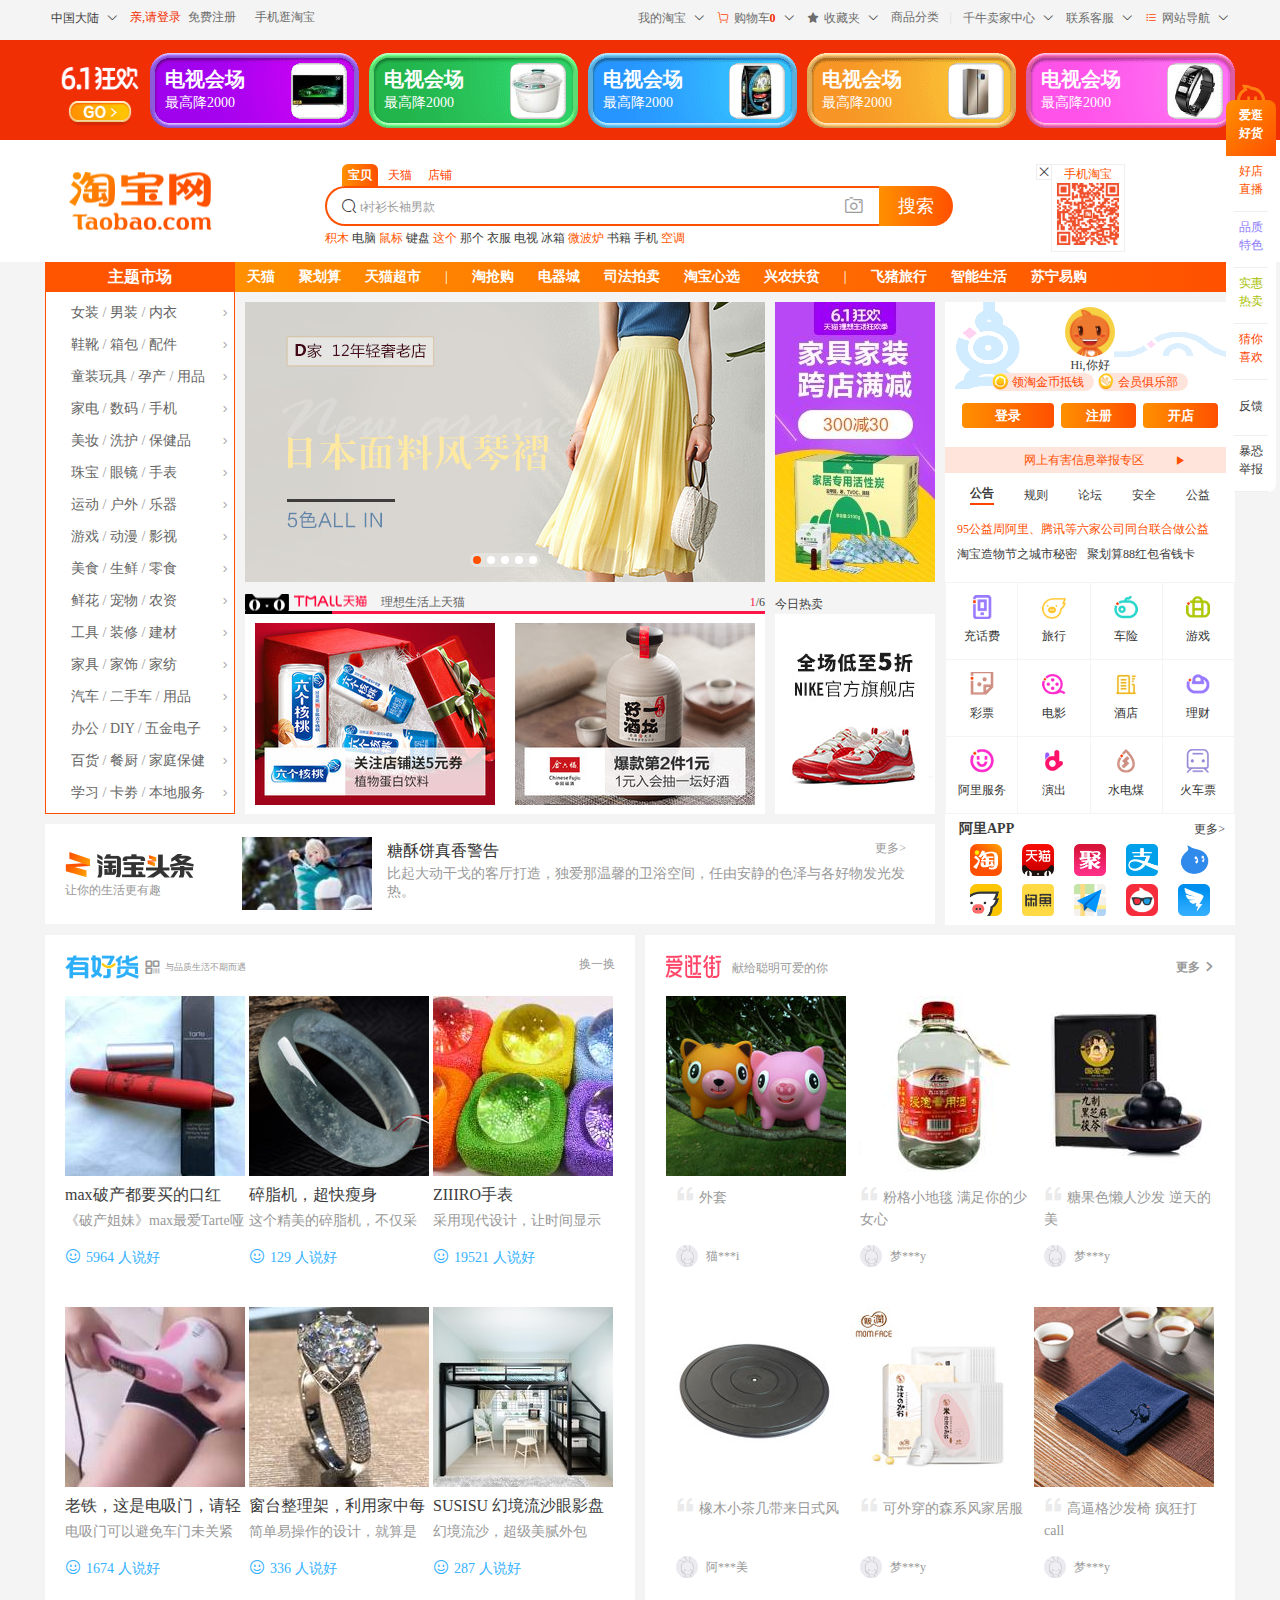
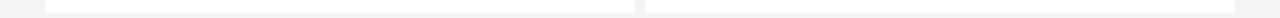
<file: taobao/index.html>
<!DOCTYPE html>
<html lang="en">
<head>
	<meta charset="UTF-8">
	<title>淘宝</title>
	<link rel="stylesheet" href="./css/index.css">
	<link rel="shortcut icon" href="./favicon.ico" type="image/x-icon">
	<base target="_blank">
</head>
<body>
	<!--    头部信息    -->
	<div id="headMessage" class="clearfix layer">
		<ul class="fl">
			<li>
				<span>中国大陆</span>       <!--    span是一个行内块标签 因此这里换行两个span标签之间还有一格font-size大小的间隔 -->
				<span class="iconfont arrow">&#xe661;</span>
			</li>
			<li class="mr7">
				<a href="#" class="login mr7">亲,请登录</a>
				<a href="#">免费注册</a>
			</li>
			<li>
				<a href="#">手机逛淘宝</a>
			</li>
		</ul>

		<ul class="fr">
			<li>
				<a href="">我的淘宝</a>
				<span class="iconfont arrow">&#xe661;</span>
				<div class="my-taobao-list-wrap">
					<a href="#">已买到的宝贝</a>
					<a href="#">我的足迹</a>
				</div>
			</li>
			<li>
				<span class="iconfont mr5 c4">&#xe6af;</span>
				<a href="">购物车</a>
				<strong>0</strong>
				<span class="iconfont arrow">&#xe661;</span>
			</li>
			<li>
				<a href=""><span class="iconfont mr5 store">&#xe64b;</span>收藏夹</a>
				<span class="iconfont arrow">&#xe661;</span>
			</li>
			<li>
				<a href="">商品分类</a>
			</li>
			<li class="line">
				|
			</li>
			<li>
				<a href="">千牛卖家中心</a>
				<span class="iconfont arrow">&#xe661;</span>
			</li>
			<li>
				<a href="">联系客服</a>
				<span class="iconfont arrow">&#xe661;</span>
			</li>
			<li>
				<span class="iconfont c4 mr5">&#xe700;</span>
				<a href="">网站导航</a>
				<span class="iconfont arrow">&#xe661;</span>
			</li>
		</ul>
	</div>

	<!--    头部广告    -->
	<div id="headAD">
		<div class="layer clearfix">
			<a href="#" class="fl go"><img src="images/go.png" alt=""></a>
			<ul class="fr">
				<li class="item1">
					<a href="#" class="fr"><img src="images/adimg_01.jpg" alt=""></a>
					<h3>电视会场</h3>
					<p>最高降2000</p>
				</li>
				<li class="item2">
					<a href="#" class="fr"><img src="images/adimg_02.jpg" alt=""></a>
					<h3>电视会场</h3>
					<p>最高降2000</p>
				</li>
				<li class="item3">
					<a href="#" class="fr"><img src="images/adimg_03.jpg" alt=""></a>
					<h3>电视会场</h3>
					<p>最高降2000</p>
				</li>
				<li class="item4">
					<a href="#" class="fr"><img src="images/adimg_04.jpg" alt=""></a>
					<h3>电视会场</h3>
					<p>最高降2000</p>
				</li>
				<li class="item5">
					<a href="#" class="fr"><img src="images/adimg_05.jpg" alt=""></a>
					<h3>电视会场</h3>
					<p>最高降2000</p>
				</li>
			</ul>
		</div>
	</div>

	<!--    头部搜索    -->
	<div id="headSearch">
		<div class="clearfix layer">
			<h1 class="fl"><a href="">淘宝网</a></h1>

			<div class="code fr">
				<span class="iconfont close">&#xe646;</span>
				<span class="c5">手机淘宝</span>
				<img src="images/code.png" alt="">
			</div>

			<div class="search">
				<ul class="searchTab clearfix">
					<li class="active">宝贝</li>
					<li>天猫</li>
					<li>店铺</li>
				</ul>

				<div class="searchContent clearfix">
					<form action="#">
						<div class="searchBox fl">
							<input type="text">
							<div class="placeholder">
								<i class="iconfont">&#xe65c;</i>
								<span>t衬衫长袖男款</span>
							</div>
							<span class="iconfont picSearch">&#xe665;</span>
						</div>

						<div class="btn fl">
							<button type="submit">搜索</button>
						</div>
					</form>
				</div>

				<div class="hotKey">
					<a href="#" class="c5">积木</a>
					<a href="#">电脑</a>
					<a href="#" class="c5">鼠标</a>
					<a href="#">键盘</a>
					<a href="#" class="c5">这个</a>
					<a href="#">那个</a>
					<a href="#">衣服</a>
					<a href="#">电视</a>
					<a href="#">冰箱</a>
					<a href="#" class="c5">微波炉</a>
					<a href="#">书籍</a>
					<a href="#">手机</a>
					<a href="#" class="c5">空调</a>
				</div>
			</div>
		</div>
	</div>

	<!--    导航	-->
	<div id="nav" class="layer clearfix">
		<h2 class="fl">主题市场</h2>
		<ul class="fr">
			<li class="size"><a href="#">天猫</a></li>
			<li class="size"><a href="#">聚划算</a></li>
			<li class="size"><a href="#">天猫超市</a></li>
			<li class="line">|</li>
			<li><a href="#">淘抢购</a></li>
			<li><a href="#">电器城</a></li>
			<li><a href="#">司法拍卖</a></li>
			<li><a href="#">淘宝心选</a></li>
			<li><a href="#">兴农扶贫</a></li>
			<li class="line">|</li>
			<li><a href="#">飞猪旅行</a></li>
			<li><a href="#">智能生活</a></li>
			<li><a href="#">苏宁易购</a></li>
		</ul>
	</div>

	<!--	首屏内容    -->
	<div id="firstScreen" class="layer clearfix">
		<!--	左边的内容   -->
		<div class="firstLeft fl">
			<!--    侧边导航			-->
			<div class="sideNav fl">
				<ul>
					<li>
						<a href="#">女装</a> / <a href="#">男装</a> / <a href="#">内衣</a><span class="iconfont fr">&#xe6a3;</span>
					</li>
					<li>
						<a href="#">鞋靴</a> / <a href="#">箱包</a> / <a href="#">配件</a><span class="iconfont fr">&#xe6a3;</span>
					</li>
					<li>
						<a href="#">童装玩具</a> / <a href="#">孕产</a> / <a href="#">用品</a><span class="iconfont fr">&#xe6a3;</span>
					</li>
					<li>
						<a href="#">家电</a> / <a href="#">数码</a> / <a href="#">手机</a><span class="iconfont fr">&#xe6a3;</span>
					</li>
					<li>
						<a href="#">美妆</a> / <a href="#">洗护</a> / <a href="#">保健品</a><span class="iconfont fr">&#xe6a3;</span>
					</li>
					<li>
						<a href="#">珠宝</a> / <a href="#">眼镜</a> / <a href="#">手表</a><span class="iconfont fr">&#xe6a3;</span>
					</li>
					<li>
						<a href="#">运动</a> / <a href="#">户外</a> / <a href="#">乐器</a><span class="iconfont fr">&#xe6a3;</span>
					</li>
					<li>
						<a href="#">游戏</a> / <a href="#">动漫</a> / <a href="#">影视</a><span class="iconfont fr">&#xe6a3;</span>
					</li>
					<li>
						<a href="#">美食</a> / <a href="#">生鲜</a> / <a href="#">零食</a><span class="iconfont fr">&#xe6a3;</span>
					</li>
					<li>
						<a href="#">鲜花</a> / <a href="#">宠物</a> / <a href="#">农资</a><span class="iconfont fr">&#xe6a3;</span>
					</li>
					<li>
						<a href="#">工具</a> / <a href="#">装修</a> / <a href="#">建材</a><span class="iconfont fr">&#xe6a3;</span>
					</li>
					<li>
						<a href="#">家具</a> / <a href="#">家饰</a> / <a href="#">家纺</a><span class="iconfont fr">&#xe6a3;</span>
					</li>
					<li>
						<a href="#">汽车</a> / <a href="#">二手车</a> / <a href="#">用品</a><span class="iconfont fr">&#xe6a3;</span>
					</li>
					<li>
						<a href="#">办公</a> / <a href="#">DIY</a> / <a href="#">五金电子</a><span class="iconfont fr">&#xe6a3;</span>
					</li>
					<li>
						<a href="#">百货</a> / <a href="#">餐厨</a> / <a href="#">家庭保健</a><span class="iconfont fr">&#xe6a3;</span>
					</li>
					<li>
						<a href="#">学习</a> / <a href="#">卡劵</a> / <a href="#">本地服务</a><span class="iconfont fr">&#xe6a3;</span>
					</li>
				</ul>
			</div>

			<!--    图片1容器		-->
			<div class="img1Box fr">
				<div class="pic fl">
					<div class="img">
						<a href=""><img src="images/pic_01.jpg" alt=""></a>
					</div>

					<button class="iconfont leftButton">&#xe679;</button>
					<button class="iconfont rightButton">&#xe6a3;</button>

					<div class="circle">
						<span class="active"></span><span></span><span></span><span></span><span></span>
					</div>
				</div>

				<div class="ad fr">
					<a href="#"><img src="images/ad_02.jpg" alt=""></a>
				</div>
			</div>

			<!--    图片2容器		-->
			<div class="img2Box fr">
				<div class="pic fl">
					<div class="picTitle">
						<div class="text clearfix">
							<span class="fl bg">理想生活上天猫</span>
							<span class="fr"><i>1</i>/6</span>
						</div>

						<div class="line">
							<span></span>
						</div>
					</div>

					<div class="img">
						<a href=""><img src="images/pic_02.jpg" alt=""></a>
						<a href=""><img src="images/pic_03.jpg" alt=""></a>
					</div>

					<button class="iconfont leftButton">&#xe679;</button>
					<button class="iconfont rightButton">&#xe6a3;</button>
				</div>

				<div class="ad fr">
					<p class="title">今日热卖</p>
					<a href="#"><img src="images/ad_03.jpg" alt=""></a>
				</div>
			</div>

			<!--      淘宝头条 		-->
			<div class="news fl">
				<div class="hd fl">
					<h3 class="headline">
						淘宝头条
					</h3>
					<p>让你的生活更有趣</p>
				</div>

				<div class="newList fr">
					<a href="#"><img src="images/news_img_01.jpg" alt="" class="fl"></a>
					<h4><a href="#">糖酥饼真香警告</a></h4>
					<p><a href="#">比起大动干戈的客厅打造，独爱那温馨的卫浴空间，任由安静的色泽与各好物发光发热。</a></p>
					<a href="#" class="more">更多></a>
				</div>
			</div>
		</div>

		<!--    右边的内容		-->
		<div class="firstRight fr mt10">
			<!--    用户信息    -->
			<div class="user">
				<a href="" class="avatar">
					<img src="images/avatar.jpg" alt="">
				</a>
				<p class="username">
					Hi,你好
				</p>
				<p class="members">
					<a href="#" class="gold">领淘金币抵钱</a>
					<a href="#" class="club">会员俱乐部</a>
				</p>

				<div class="btn">
					<button class="login">登录</button>
					<button class="resign">注册</button>
					<button class="shop">开店</button>
				</div>
			</div>
			
			<!--    举报  	-->
			<a href="" class="tipOff">网上有害信息举报专区<span class="iconfont triangle">&#xe74f;</span></a>

			<!--	公告区     -->
			<div class="notice">
				<ul class="title">
					<li class="active"><a href="#">公告</a></li>
					<li><a href="#">规则</a></li>
					<li><a href="#">论坛</a></li>
					<li><a href="#">安全</a></li>
					<li><a href="#">公益</a></li>
				</ul>
				
				<ul class="content clearfix">
					<li class="item1"><a href="#">95公益周阿里、腾讯等六家公司同台联合做公益</a></li>
					<li><a href="#">淘宝造物节之城市秘密</a></li>
					<li><a href="#">聚划算88红包省钱卡</a></li>
				</ul>
			</div>

			<!--	图标区域    -->
			<table class="icon">
				<tr>
					<td class="item1">
						<a href="#">
							<span></span>
							<i>充话费</i>
						</a>
					</td>
					<td class="item2">
						<a href="#">
							<span></span>
							<i>旅行</i>
						</a>
					</td>
					<td class="item3">
						<a href="#">
							<span></span>
							<i>车险</i>
						</a>
					</td>
					<td class="item4">
						<a href="#">
							<span></span>
							<i>游戏</i>
						</a>
					</td>
				</tr>
				<tr>
					<td class="item5">
						<a href="#">
							<span></span>
							<i>彩票</i>
						</a>
					</td>
					<td class="item6">
						<a href="#">
							<span></span>
							<i>电影</i>
						</a>
					</td>
					<td class="item7">
						<a href="#">
							<span></span>
							<i>酒店</i>
						</a>
					</td>
					<td class="item8">
						<a href="#">
							<span></span>
							<i>理财</i>
						</a>
					</td>
				</tr>
				<tr>
					<td class="item9">
						<a href="#">
							<span></span>
							<i>阿里服务</i>
						</a>
					</td>
					<td class="item10">
						<a href="#">
							<span></span>
							<i>演出</i>
						</a>
					</td>
					<td class="item11">
						<a href="#">
							<span></span>
							<i>水电煤</i>
						</a>
					</td>
					<td class="item12">
						<a href="#">
							<span></span>
							<i>火车票</i>
						</a>
					</td>
				</tr>
			</table>

			<!--	App     -->
			<div class="app">
				<div class="title clearfix">
					<h3 class="fl">阿里APP</h3>
					<a href="#" class="fr">更多></a>
				</div>
				
				<ul class="appIcon clearfix">
					<li><a href="#"><img src="images/app_01.png" alt=""></a></li>
					<li><a href="#"><img src="images/app_02.png" alt=""></a></li>
					<li><a href="#"><img src="images/app_03.png" alt=""></a></li>
					<li><a href="#"><img src="images/app_04.png" alt=""></a></li>
					<li><a href="#"><img src="images/app_05.png" alt=""></a></li>
					<li><a href="#"><img src="images/app_06.png" alt=""></a></li>
					<li><a href="#"><img src="images/app_07.jpg" alt=""></a></li>
					<li><a href="#"><img src="images/app_08.png" alt=""></a></li>
					<li><a href="#"><img src="images/app_09.png" alt=""></a></li>
					<li><a href="#"><img src="images/app_10.png" alt=""></a></li>
				</ul>
			</div>
		</div>
	</div>

	<!--    有好货爱逛街   -->
	<div class="layer clearfix mt10">
		<!--	有好货     -->
		<div class="goods fl">
			<div class="head">
				<h3 class="fl">
					<img src="images/goods.png" alt="有好货">
					<span class="iconfont mr5">&#xe6b0;</span>
					<i>与品质生活不期而遇</i>
				</h3>
				<a href="#" class="change fr">换一换</a>
			</div>
			
			<ul class="list clearfix">
				<li>
					<a href="#"><img src="images/shop_img_01.jpg" alt=""></a>
					<h4><a href="#">max破产都要买的口红</a></h4>
					<p class="text">《破产姐妹》max最爱Tarte哑光口红笔</p>
					<a href="#" class="comment">
						<span class="iconfont mr5">&#xe64a;</span><i>5964 人说好</i>
					</a>
				</li>
				<li>
					<a href="#"><img src="images/shop_img_02.jpg" alt=""></a>
					<h4><a href="#">碎脂机，超快瘦身</a></h4>
					<p class="text">这个精美的碎脂机，不仅采用独特的外形的设计，结合上小巧的尺寸，让其方便你外出时随身携带哦。功能非常的强劲，短时间内就可以感受到脂肪在燃烧哦。</p>
					<a href="#" class="comment">
						<span class="iconfont mr5">&#xe64a;</span><i>129 人说好</i>
					</a>
				</li>
				<li>
					<a href="#"><img src="images/shop_img_03.jpg" alt=""></a>
					<h4><a href="#">ZIIIRO手表</a></h4>
					<p class="text">采用现代设计，让时间显示犹如日食奇观重现，引爆眼球。</p>
					<a href="#" class="comment">
						<span class="iconfont mr5">&#xe64a;</span><i>19521 人说好</i>
					</a>
				</li>
				<li>
					<a href="#"><img src="images/shop_img_04.jpg" alt=""></a>
					<h4><a href="#">老铁，这是电吸门，请轻点关门</a></h4>
					<p class="text">电吸门可以避免车门未关紧闭带来的安全隐患，这款电吸门，拥有外观、新型专利保障，确保使用安全性，无需改装原车装饰，无需电脑编程及复杂的布线，就能让你毫不费力的关闭车门，体验前所未有的触感，而且门锁闭过程会让你感觉舒适，声音特别轻，告别传统沉闷的巨响。</p>
					<a href="#" class="comment">
						<span class="iconfont mr5">&#xe64a;</span><i>1674 人说好</i>
					</a>
				</li>
				<li>
					<a href="#"><img src="images/shop_img_05.jpg" alt=""></a>
					<h4><a href="#">窗台整理架，利用家中每一寸空间</a></h4>
					<p class="text">简单易操作的设计，就算是女孩子一个人也完全没有问题。多种尺寸的选择，能满足不同空间与人群的使用需求。可伸缩的同时，移动起来也非常的方便，反复利用更环保。贴心人性化的围栏设计搭配优质耐用的选材，承重力杠杠滴且物品不易滑落，美观又实用。</p>
					<a href="#" class="comment">
						<span class="iconfont mr5">&#xe64a;</span><i>336 人说好</i>
					</a>
				</li>
				<li>
					<a href="#"><img src="images/shop_img_06.jpg" alt=""></a>
					<h4><a href="#">SUSISU 幻境流沙眼影盘</a></h4>
					<p class="text">幻境流沙，超级美腻外包装。</p>
					<a href="#" class="comment">
						<span class="iconfont mr5">&#xe64a;</span><i>287 人说好</i>
					</a>
				</li>
			</ul>
		</div>
		
		<!--	爱逛街     -->
		<div class="fr shopping">
			<h3 class="shopping-line">
				<em>爱逛街</em>
				<a href="#" class="fl">
					<img src="images/shopping.png" alt="爱逛街" class="fl mr5">
				</a>
				<p>
					<span class="subtitle">献给聪明可爱的你</span>
				</p>
				<span class="fr clearfix more">
					<a href="#">更多</a>
					<i class="iconfont">&#xe6a3;</i>
				</span>
			</h3>

			<ul class="shopping-list clearfix">
				<li>
					<div class="img-wrapper">
						<img src="images/shop_img_07.jpg" alt="">
					</div>
					<div class="info">
						<p class="subtitle">
							<span class="iconfont">&#xe642;</span>
							外套
						</p>
						<div class="extra">
							<div class="pic-wrapper">
								<img src="images/small_avatar.png" alt="">
							</div>
							<p class="name">猫***i</p>
						</div>
					</div>
				</li>
				<li>
					<div class="img-wrapper">
						<img src="images/shop_img_08.jpg" alt="">
					</div>
					<div class="info">
						<p class="subtitle">
							<span class="iconfont">&#xe642;</span>
							粉格小地毯 满足你的少女心
						</p>
						<div class="extra">
							<div class="pic-wrapper">
								<img src="images/small_avatar.png" alt="">
							</div>
							<p class="name">梦***y</p>
						</div>
					</div>
				</li>
				<li>
					<div class="img-wrapper">
						<img src="images/shop_img_09.jpg" alt="">
					</div>
					<div class="info">
						<p class="subtitle">
							<span class="iconfont">&#xe642;</span>
							糖果色懒人沙发 逆天的美
						</p>
						<div class="extra">
							<div class="pic-wrapper">
								<img src="images/small_avatar.png" alt="">
							</div>
							<p class="name">梦***y</p>
						</div>
					</div>
				</li>
				<li>
					<div class="img-wrapper">
						<img src="images/shop_img_10.jpg" alt="">
					</div>
					<div class="info">
						<p class="subtitle">
							<span class="iconfont">&#xe642;</span>
							橡木小茶几带来日式风
						</p>
						<div class="extra">
							<div class="pic-wrapper">
								<img src="images/small_avatar.png" alt="">
							</div>
							<p class="name">阿***美</p>
						</div>
					</div>
				</li>
				<li>
					<div class="img-wrapper">
						<img src="images/shop_img_11.jpg" alt="">
					</div>
					<div class="info">
						<p class="subtitle">
							<span class="iconfont">&#xe642;</span>
							可外穿的森系风家居服
						</p>
						<div class="extra">
							<div class="pic-wrapper">
								<img src="images/small_avatar.png" alt="">
							</div>
							<p class="name">梦***y</p>
						</div>
					</div>
				</li>
				<li>
					<div class="img-wrapper">
						<img src="images/shop_img_12.jpg" alt="">
					</div>
					<div class="info">
						<p class="subtitle">
							<span class="iconfont">&#xe642;</span>
							高逼格沙发椅 疯狂打call
						</p>
						<div class="extra">
							<div class="pic-wrapper">
								<img src="images/small_avatar.png" alt="">
							</div>
							<p class="name">梦***y</p>
						</div>
					</div>
				</li>
			</ul>
		</div>
	</div>

	<!--	右侧固定导航   -->
	<div id="tool">
		<span class="iconfont">&#xe605;</span>
		<div class="btn-list">
			<a href="#" class="item1 c4 active">爱逛 好货</a>
			<a href="#" class="item2 c5">好店 直播</a>
			<a href="#" class="item3 c6">品质 特色</a>
			<a href="#" class="item4 c7">实惠 热卖</a>
			<a href="#" class="item5 c4">猜你 喜欢</a>
			<a href="#" class="item6">反馈</a>
			<a href="#" class="item7">暴恐 举报</a>
		</div>
	</div>
</body>
</html>
</file>
<file: taobao/css/index.css>
@import "reset.css";

@font-face {
    font-family: 'iconfont';
    src: url('../font/iconfont.eot');
    src: url('../font/iconfont.eot?#iefix') format('embedded-opentype'),
         url('../font/iconfont.woff2') format('woff2'),
         url('../font/iconfont.woff') format('woff'),
         url('../font/iconfont.ttf') format('truetype'),
         url('../font/iconfont.svg#iconfont') format('svg');
}

.iconfont{
    font-family: "iconfont" !important;
    font-size: 16px;
    font-style: normal;
    -webkit-font-smoothing: antialiased;
    -moz-osx-font-smoothing: grayscale;
}

/*  头部信息    */
#headMessage li{
    float: left;
    line-height: 35px;
    padding: 0 6px;
    font-size: 0;   /*这里是为了处理span标签换行之间的小空隙*/

    position: relative;
}

#headMessage li:hover{
    border-left: 1px solid #EEE;
    border-right: 1px solid #EEE;
    background-color: #FFF;
    cursor: pointer;
}

#headMessage a{
    color: #6c6c6c;
    font-size: 12px;
}

#headMessage a:hover{
    color: #f40;
}

#headMessage a.login{
    color: #f22e00;
}

#headMessage span{
    font-size: 12px;
}

#headMessage span.arrow{
    margin-left: 7px;
}

#headMessage li strong{
    font-size: 12px;
    color: #f22e00;
}

#headMessage li strong.store{
    color: #9c9c9c;
}

#headMessage li.line{
    font-size: 12px;
    color: #dddddd;
    padding: 0 5px;
}

/*    下拉菜单    */
#headMessage ul .my-taobao-list-wrap{
    width: 82px;
    height: 56px;
    padding: 8px 0;
    border: 1px solid #EEE;
    background-color: #FFF;

    position: absolute;
    left: 0;
    top: 41px;
    z-index: 10000;

    display: none;
}

#headMessage ul .my-taobao-list-wrap a{
    display: block;
    width: 62px;
    padding: 0 5px;
    line-height: 28px;
    white-space: nowrap;
    color: #6c6c6c;
}

/*  头部广告    */
#headAD{
    background-color: #f12f04;
}

#headAD .go{
    display: block;
    padding: 10px 10px 10px 15px;
}

#headAD .go img{
    width: 80px;
    height: 80px;
}

#headAD ul{
    padding-top: 13px;
}

#headAD li{
    float: left;
    width: 209px;
    height: 75px;
    margin-right: 10px;
    color: white;

    padding: 12px 15px 0 15px;
    box-sizing: border-box;     /*  改一下盒模型就不用调整盒子高度宽度了  */
}

#headAD li h3{
    font-size: 20px;
    line-height: 28px;
}

#headAD li p{
    font-size: 14px;
    line-height: 20px;
}

#headAD li img{
    width: 52px;
    height: 52px;
    border-radius: 5px;
}

#headAD li a{
    display: block;
    color: #ffffff;
}

#headAD li.item1{
    background: url("../images/adbg_01.png") no-repeat;
}

#headAD li.item2{
    background: url("../images/adbg_02.png") no-repeat;
}

#headAD li.item3{
    background: url("../images/adbg_03.png") no-repeat;
}

#headAD li.item4{
    background: url("../images/adbg_04.png") no-repeat;
}

#headAD li.item5{
    background: url("../images/adbg_05.png") no-repeat;
    margin-right: 0;
}

/*头部搜索*/
#headSearch{
    background-color: #ffffff;
    padding: 24px 0 10px 0;
}

#headSearch h1 a{
    display: block;
    width: 190px;
    height: 58px;
    background: url("../images/logo.png") center no-repeat;
    text-indent: -9999px;
    overflow: hidden;

    margin-top: 8px;
}

#headSearch .code{
    width: 72px;
    height: 86px;
    border: 1px solid #eeeeee;

    position: relative;
    margin-right: 110px;
    text-align: center;
}

#headSearch .code img{
    width: 62px;
    height: 62px;
}

#headSearch .code .close{
    position: absolute;
    left: -16px;
    top: -1px;

    width: 14px;
    height: 14px;
    line-height: 14px;
    font-size: 14px;
    border: 1px solid #eeeeee;
    cursor: pointer;
}

/*  搜索框  */
#headSearch .search{
    width: 630px;
    margin: 0 auto;
}

#headSearch .searchTab{
    height: 22px;
    padding-left: 17px;
}

#headSearch .searchTab li{
    float: left;
    width: 36px;
    line-height: 22px;
    margin-right: 4px;
    text-align: center;
    color: #ff4400;
    cursor: pointer;
}

#headSearch .searchTab li:hover{
    background-color: #ffeee5;
}

#headSearch .searchTab li.active{
    color: #ffffff;
    font-weight: bold;
    background-image: linear-gradient(to right,#ff9000,#ff5000);
    border-radius: 6px 6px 0 0;
}

#headSearch .searchContent{
    height: 40px;
}

#headSearch .searchBox{
    width: 554px;
    height: 40px;
    box-sizing: border-box;

    border: 2px solid #ff5000;
    border-right: none;
    border-radius: 20px 0 0 20px;

    overflow: hidden;
    position: relative;
}

#headSearch .searchBox input{
    width: 490px;
    height: 36px;
    line-height: 36px;

    outline: none;
    border: none;
    text-indent: 10px;      /*定义一个块元素首行文本内容之前的缩进量*/

    position: absolute;
    z-index: 2;
    background-color: transparent;  /*这里给个透明是为了可以看到下面那一层*/
}

#headSearch .searchBox .placeholder{
    position: absolute;
    top: 6px;
    left: 14px;
}

#headSearch .searchBox .placeholder span{
    color: #9c9c9c;
    vertical-align: 1px;
}

#headSearch .searchBox .picSearch{
    font-size: 20px;
    position: absolute;
    right: 15px;
    top: 3px;

    color: #9c9c9c;
    cursor: pointer;
}

#headSearch .searchContent button{
    width: 74px;
    height: 40px;
    text-align: center;
    line-height: 40px;
    color: #ffffff;
    font-size: 18px;

    background-image: linear-gradient(to right,#ff9000,#ff5000);
    border: none;
    border-radius: 0 20px 20px 0;
}

#headSearch .searchContent button:hover{
    cursor: pointer;
}

#headSearch .search .hotKey{
    height: 25px;
    line-height: 25px;
}

#headSearch .search .hotKey a:hover{
    color: #f50;
}

/*  导航  */
#nav h2{
    width: 190px;
    height: 30px;
    line-height: 30px;
    font-size: 16px;
    color: #ffffff;
    text-align: center;
    background-color: #f50;
}

#nav ul{
    /*width: 1000px;*/
    width: calc(100% - 190px);

    background-image: linear-gradient(to right,#ff9000,#ff5000);
}

#nav ul li{
    float: left;
    line-height: 30px;
    margin: 0 7px;
    font-size: 14px;
    color: #ffffff;
    padding: 0 5px;

    position: relative;
}

#nav ul li .size{
    font-size: 16px;
}

#nav ul li a{
    color: white;
    font-weight: bold;
}

#nav ul li .line{
    margin: 0;
    padding: 0;
}

#nav ul li:hover:before{
    content: '';
    position: absolute;
    width: 23px;
    height: 13px;
    background-image: url("../images/ico_01.gif");

    top: -13px;
    left: 50%;
    margin-left: -12px;
}

/*    首屏内容    */
/*  左边  */
#firstScreen .firstLeft{
    width: 890px;
}

/*    侧边导航    */
#firstScreen .firstLeft .sideNav{
    width: 190px;
    height: 522px;
    background-color: #ffffff;

    border: 1px solid #ff5000;
    border-top: none;
    box-sizing: border-box;

    padding-top: 5px;
    padding-bottom: 5px;
}

#firstScreen .firstLeft .sideNav li{
    height: 32px;
    line-height: 32px;
    padding-left: 25px;
    color: #999;
    font-size: 14px;

    transition: background-color 0.3s;
}

#firstScreen .firstLeft .sideNav li:hover{
    background-color: #ffe4dc;
    color: #ff5000;
}

#firstScreen .firstLeft .sideNav li a{
    font-size: 14px;
    color: #666;
}

#firstScreen .firstLeft .sideNav li:hover a{
    color: #ff5000;
}

#firstScreen .firstLeft .sideNav li a:hover{
    cursor: pointer;
    text-decoration: underline;
}

#firstScreen .firstLeft .sideNav li span{
    font-size: 8px;
    margin-right: 5px;
}

/*    图片1容器   */
#firstScreen .firstLeft .img1Box{
    width: 690px;
    height: 282px;

    margin-top: 10px;
}

#firstScreen .firstLeft .pic{
    width: 520px;
    position: relative;
}

#firstScreen .firstLeft .pic button{
    width: 20px;
    height: 30px;
    line-height: 30px;
    color: #ffffff;
    cursor: pointer;
    border: none;
    background-color: rgba(0,0,0,0.3);

    position: absolute;
    top: 50%;
    margin-top: -15px;

    display: none;
}

.firstLeft .pic button.leftButton{
    border-radius: 0 15px 15px 0;
}

.firstLeft .pic button.rightButton{
    right: 0;
    border-radius: 15px 0 0 15px;
}

#firstScreen .firstLeft .pic:hover button{
    display: block;
}

#firstScreen .firstLeft .pic .circle{
    position: absolute;
    bottom: 15px;
    left: 50%;
    margin-left: -35px;
    border-radius: 10px;
    padding: 3px 0;
    font-size: 0;

    background-color: rgba(255,255,255,0.3);
}

#firstScreen .firstLeft .pic .circle span{
    display: inline-block;
    width: 8px;
    height: 8px;
    border-radius: 50%;
    background-color: #ffffff;
    margin: 0 3px;
    cursor: pointer;
}

#firstScreen .firstLeft .pic .circle span.active{
    background-color: #ff5000;
}

#firstScreen .firstLeft .ad{
    width: 160px;
}

#firstScreen .firstLeft .ad img{
    width: 160px;
}

    /*    图片2容器   */
#firstScreen .firstLeft .img2Box{
    width: 690px;
    height: 220px;
    margin-top: 10px;
}

#firstScreen .firstLeft .img2Box .picTitle{
    height: 20px
}

#firstScreen .firstLeft .img2Box .picTitle .text{
    height: 17px;
    line-height: 17px;
}

#firstScreen .firstLeft .img2Box .picTitle .text .bg{
    background: url("../images/title_bg.png") no-repeat left;
    padding-left: 136px;
    color: #666666;
}

#firstScreen .firstLeft .img2Box .picTitle .text i{
    color: #ff1648;
}

#firstScreen .firstLeft .img2Box .picTitle .line{
    height: 3px;
    background-color: #ff1648;
    position: relative;
}

#firstScreen .firstLeft .img2Box .picTitle .line span{
    width: 87px;
    height: 3px;
    background-color: #000000;

    position: absolute;
    left: 0;
}

#firstScreen .firstLeft .img2Box .img{
    width: 520px;
    height: 200px;
    background-color: #ffffff;

    position: relative;

    display: flex;
    justify-content: space-around;
    align-items: center;
}

#firstScreen .firstLeft .img2Box .img img{
    margin: 0 10px;
}

#firstScreen .firstLeft .img2Box .ad .title{
    height: 20px;
    line-height: 20px;
}

/*    淘宝头条    */
#firstScreen .firstLeft .news{
    width: 890px;
    height: 100px;
    background-color: white;
    margin-top: 10px;
    box-sizing: border-box;
    padding: 13px 13px 13px 20px;
}

#firstScreen .firstLeft .news .hd{
    margin-top: 15px;
}

#firstScreen .firstLeft .news .hd h3{
    width: 129px;
    height: 26px;
    background: url(../images/news_logo.png) no-repeat;
    text-indent: -9999px;
    overflow: hidden;
}

#firstScreen .firstLeft .news .hd p{
    color: #999999;
    line-height: 24px;
}

#firstScreen .firstLeft .news .newList{
    width: 680px;
    position: relative;
}

#firstScreen .firstLeft .news .newList img{
    margin-right: 15px;
    width: 130px;
    height: 73px;
}

#firstScreen .firstLeft .news .newList h4{
    /*margin-top: 2px;*/
    line-height: 28px;
    font-size: 16px;
    font-weight: 500;
}

#firstScreen .firstLeft .news .newList h4 a{
    color: #333333;
}

#firstScreen .firstLeft .news .newList h4 a:hover,#firstScreen .firstLeft .news .newList .more:hover{
    color: #f40;
    cursor: pointer;
}

#firstScreen .firstLeft .news .newList p{
    font-size: 14px;
    line-height: 18px;
    overflow: hidden;
}

#firstScreen .firstLeft .news .newList p a{
    color: #999999;
}

#firstScreen .firstLeft .news .newList .more{
    position: absolute;
    top: 2px;
    right: 16px;
    color: #999;
}

/*  右边  */
#firstScreen .firstRight{
    width: 290px;
}

/*  用户  */
#firstScreen .firstRight .user{
    height: 140px;
    padding-top: 5px;
    background-image: url(../images/user_bg.png);
}

#firstScreen .firstRight .user .avatar{
    display: block;
    width: 50px;
    height: 50px;
    margin: 0 auto;

    border-radius: 50%;
    overflow: hidden;   /*这里这样设置是因为圆角并没有设置在图片上 而且设置在超链接上 所以加上overflow*/
}

#firstScreen .firstRight .user img{
    width: 50px;
    height: 50px;
}

#firstScreen .firstRight .user .username{
    text-align: center;
    line-height: 16px;
}

#firstScreen .firstRight .user .members{
    text-align: center;
    font-size: 0;
}

#firstScreen .firstRight .user .members a{
    display: inline-block;
    font-size: 12px;
    padding: 0 10px 0 20px;
    margin: 0 2px;
    border-radius: 9px;
    color: #ff4400;
}

#firstScreen .firstRight .user .members a.gold{
    background: #ffe4dc url(../images/ico.png) 0 -572px no-repeat;
}

#firstScreen .firstRight .user .members a.club{
    background: #ffe4dc url(../images/ico.png) 0 -528px no-repeat;
}

#firstScreen .firstRight .user{
    text-align: center;
}

#firstScreen .firstRight .user button{
    width: 75px;
    height: 25px;
    line-height: 25px;
    margin: 12px 2px 0 2px;
    color: white;
    font-weight: bold;
    border-radius: 4px;
    border: none;
    background-image: linear-gradient(to right,#ff9000,#ff5000)
}

#firstScreen .firstRight .user button:hover{
    cursor: pointer;
}

#firstScreen .firstRight .user button.login{
    width: 92px;
}

#firstScreen .firstRight .tipOff{
    display: inline-block;
    text-align: center;
    width: 290px;
    height: 26px;
    line-height: 26px;
    background-color: #ffe4dc;
    color: #ff5000;
    cursor: pointer;
}

#firstScreen .firstRight .tipOff .triangle{
    font-size: 12px;
    vertical-align: middle;

    position: relative;
    left: 30px;
}

/*	    公告区     */
#firstScreen .firstRight .notice{
    height: 99px;
    background-color: white;
    padding-top: 10px;
}

#firstScreen .firstRight .notice .title{
    text-align: center;
    font-size: 0;
}

#firstScreen .firstRight .notice .title li{
    display: inline-block;
    font-size: 12px;

    cursor: pointer;
    line-height: 20px;
    margin: 0 15px;
    overflow: hidden;
}

#firstScreen .firstRight .notice .title li.active{
    border-bottom: 2px solid #F40;
    font-weight: bold;
}

#firstScreen .firstRight .notice .title li a:hover{
    color: #f40;
}

#firstScreen .firstRight .notice .content{
    margin: 0 12px;
    padding-top: 12px;
    height: 55px;
}

#firstScreen .firstRight .notice .content li{
    float: left;
    line-height: 25px;
    height: 25px;
    width: 130px;
}

#firstScreen .firstRight .notice .content li a:hover{
    color: #ff5000;
}

#firstScreen .firstRight .notice .content li.item1{
    width: 100%;
}

#firstScreen .firstRight .notice .content li.item1 a{
    color: #ff5000;
}

/*    图标区域    */
#firstScreen .firstRight .icon{
    width: 100%;
    height: 232px;
    background-color: #ffffff;
    table-layout: fixed;
}

#firstScreen .firstRight .icon td{
    border: 1px solid #f4f4f4;
    text-align: center;
    padding-top: 5px;
}

#firstScreen .firstRight .icon td span{
    display: block;
    width: 24px;
    height: 24px;
    margin: 0 auto;
    background: url(../images/ico.png) no-repeat;
}

#firstScreen .firstRight .icon .item2 span{
    background-position: 0 -87px;
}

#firstScreen .firstRight .icon .item3 span{
     background-position: 0 -44px;
}

#firstScreen .firstRight .icon .item4 span{
    background-position: 0 -132px;
}

#firstScreen .firstRight .icon .item5 span{
    background-position: 0 -176px;
}

#firstScreen .firstRight .icon .item6 span{
    background-position: 0 -220px;
}

#firstScreen .firstRight .icon .item7 span{
    background-position: 0 -264px;
}

#firstScreen .firstRight .icon .item8 span{
    background-position: 0 -308px;
}

#firstScreen .firstRight .icon .item9 span{
    background-position: 0 -352px;
}

#firstScreen .firstRight .icon .item10 span{
    background-position: 0 -396px;
}

#firstScreen .firstRight .icon .item11 span{
    background-position: 0 -440px;
}

#firstScreen .firstRight .icon .item12 span{
    background-position: 0 -484px;
}

#firstScreen .firstRight .icon td i{
    line-height: 34px;
    color: #333;
}

/*      App      */
#firstScreen .app{
    /*width: 290px;*/
    height: 111px;
    background-color: white;

    position: relative;
}

#firstScreen .app .title{
    height: 30px;
    line-height: 30px;
}

#firstScreen .app .title h3{
    font-size: 14px;
    padding-left: 14px;
}

#firstScreen .app .title a{
    position: absolute;
    right: 10px;

    font-size: 12px;
}

#firstScreen .app .title a:hover{
    color: #f40;
}

#firstScreen .app .appIcon{
    text-align: center;
    font-size: 0;
}

#firstScreen .app .appIcon li {
    display: inline-block;
    margin: 0 10px 8px 10px;
}

#firstScreen .app .appIcon li img{
    width: 32px;
    height: 32px;
}

/*  有好货爱逛街  */
/*      有好货     */
.goods{
    width: 590px;
    height: 658px;
    background-color: white;
    padding-top: 20px;
}

.goods .head{
    height: 24px;
    padding-left: 20px;
    vertical-align: middle;
    font-size: 0px;
}

.goods .head h3 img{
    width: 74px;
    height: 24px;
    margin-right: 5px;

}

.goods .head h3 span{
    height: 24px;
    line-height: 24px;
    vertical-align: middle;
    color: #999;
}

.goods .head h3 i{
    line-height: 24px;
    color: #999999;
    font-size: 9px;
    font-weight: 400;
    vertical-align: middle;
}

.goods .head .change{
    font-size: 12px;
    color: #999999;
    margin-right: 20px;
}

.goods .list{
    font-size: 0;
    /*text-align: center;*/
    padding-top: 17px;
    margin-left: 20px;
}

.goods .list li{
    width: 180px;
    display: inline-block;
    margin-right: 4px;
    overflow: hidden;
}

.goods .list li h4{
    margin-top: 5px;
    font-size: 16px;
    height: 28px;
    line-height: 28px;
    overflow: hidden;
    font-weight: normal;
}

.goods .list li h4 a:hover{
    color: #f40;
}

.goods .list li p{
    color: #999999;
    font-size: 14px;
    height: 24px;
    line-height: 24px;
    overflow: hidden;
}

.goods .list li p:hover{
    cursor: pointer;
}

.goods .list li .comment{
    display: inline-block;
    margin-top: 12px;
    margin-bottom: 40px;
    line-height: 22px;
    height: 22px;
    color: #35b1ff;
    font-size: 14px;
}

/*  爱逛街 */
.shopping{
    width: 590px;
    height: 658px;
    background-color: white;
    padding-top: 20px;
}

.shopping .shopping-line{
    padding-left: 20px;

    margin-bottom: 17px;
    width: 570px;
    height: 24px;

    position: relative;
}

.shopping .shopping-line em{
    display: none;
}

.shopping .shopping-line a img{
    width: 56px;
    height: 23px;
}

.shopping .shopping-line p{
    line-height: 24px;
    height: 24px;
    color: #999;
    font-weight: 400;
}

.shopping .shopping-line .subtitle{
    margin-left: 6px;
    font-size: 12px;
}

.shopping .shopping-line .more{
    position: absolute;
    top: 0;
    right: 20px;
    line-height: 24px;
    height: 24px;
    font-size: 12px;
    color: #999;
    width: 100px;
    text-align: right;
}

.shopping .shopping-line .more a{
    color: #999;
}

.shopping .shopping-line .more i{
    font-size: 12px;
}

.shopping .shopping-list{
    padding-left: 21px;
    overflow: hidden;
    height: 594px;
}

.shopping .shopping-list li{
    float: left;
    width: 180px;
    height: 311px;
    overflow: hidden;
    margin-right: 4px;
}

.shopping .shopping-list li .img-wrapper img{
    border: none;
    vertical-align: middle;
}

.shopping .shopping-list .info{
    padding-left: 10px;
    overflow: hidden;
}

.shopping .shopping-list .info .subtitle{
    margin-top: 11px;
    line-height: 22px;
    height: 44px;
    overflow: hidden;
    font-size: 14px;
    color: #999;
}

.shopping .shopping-list .info .subtitle span{
    color: #ebebeb;
    float: left;
    margin-top: -4px;
    margin-right: 4px;
}

.shopping .shopping-list .info .extra{
    margin-top: 14px;
}

.shopping .shopping-list .info .extra .pic-wrapper{
    float: left;
}

.shopping .shopping-list .info .extra .pic-wrapper img{
    width: 22px;
    height: 22px;
    border-radius: 50%;
}

.shopping .shopping-list .info .extra .name{
    margin-left: 30px;
    line-height: 22px;
    font-size: 12px;
    color: #999;
}

/*  右侧固定导航  */
#tool{
    width: 50px;
    height: 400px;

    position: fixed;
    top: 100px;
    right: 4px;
}

#tool span{
    display: inline-block;
    font-size: 32px;
    color: #ff7f13;

    width: 50px;
    height: 36px;
    line-height: 36px;
    text-align: center;

    position: absolute;
    top: -28px;
}

#tool .btn-list{
    height: 400px;
    border-radius: 8px;
    overflow: hidden;
}

#tool .btn-list a{
    display: block;
    width: 50px;
    height: 50px;
    text-align: center;
    padding-top: 6px;
    background-color: #ffffff;
    word-break: keep-all; /*对于non-CJK (CJK 指中文/日文/韩文) 文本，可在任意字符间断行*/

    position: relative;
}

#tool a:hover,#tool a.active{
    background-image: linear-gradient(135deg,#ff9000,#ff5000);
    color: #ffffff;
    font-weight: bold;
}

#tool a:after{
    content: '';
    border-bottom: 1px solid #efefef;
    width: 34px;
    position: absolute;
    left: 8px;
    bottom: 0;
}

#tool .btn-list .item6{
    line-height: 40px;
}

#tool .btn-list .item7{
    border-bottom-left-radius: 8px;
    border-bottom-right-radius: 8px;
}

#tool a:hover:after,#tool a.active:after{
    border: none;
}
</file>
